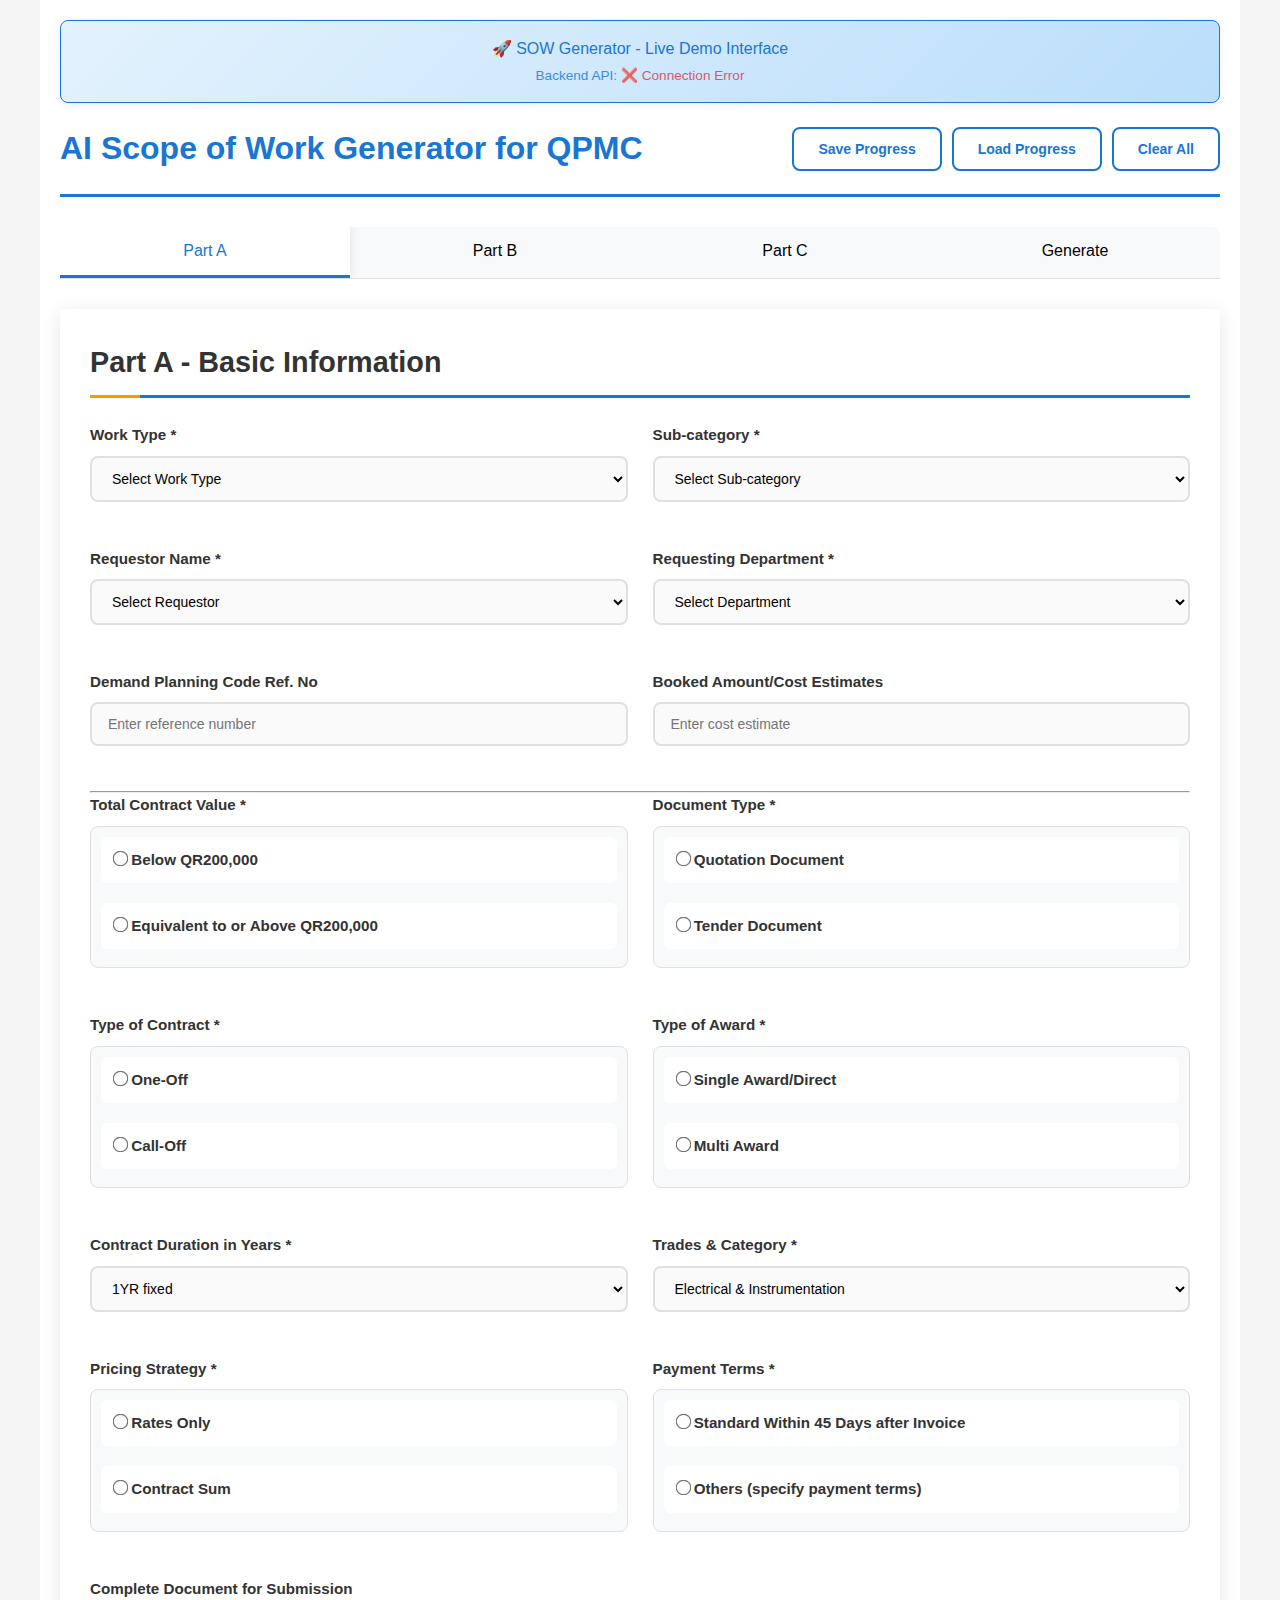
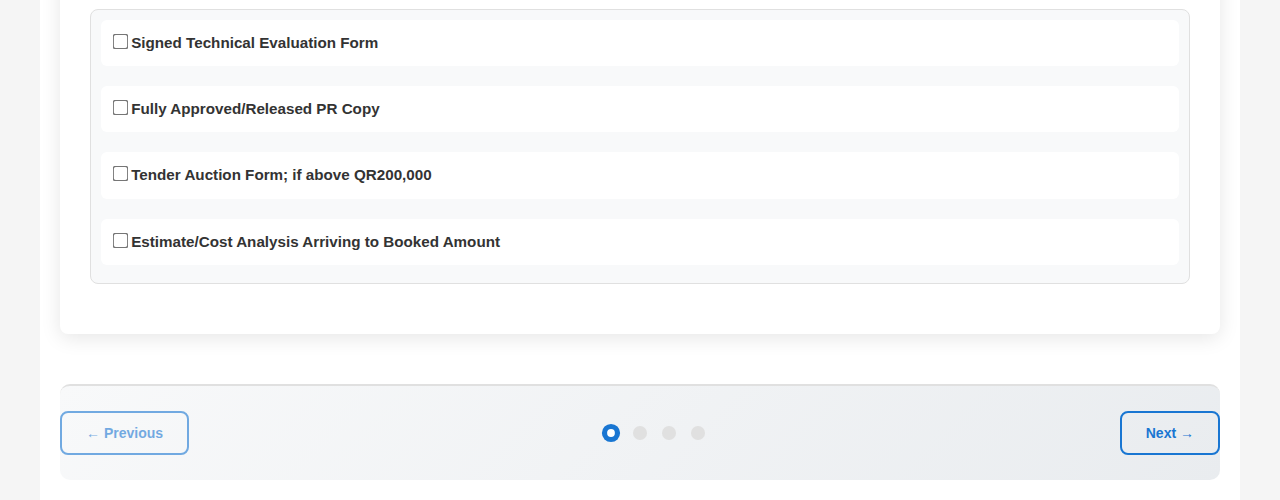
<file: index.html>
<!DOCTYPE html>
<html lang="en">
<head>
    <meta charset="UTF-8">
    <meta name="viewport" content="width=device-width, initial-scale=1.0">
    <title>SOW Generator - QPMC</title>
    <link rel="stylesheet" href="styles.css">
</head>
<body>
    <div class="container">
        <div class="demo-notice">
            🚀 SOW Generator - Live Demo Interface
            <br><small>Backend API: <span id="apiStatus">Connecting...</span></small>
        </div>

        <div class="header">
            <h1>AI Scope of Work Generator for QPMC</h1>
            <div class="progress-actions">
                <button class="btn" onclick="saveProgress()">Save Progress</button>
                <button class="btn" onclick="loadProgress()">Load Progress</button>
                <button class="btn" onclick="clearSession()">Clear All</button>
            </div>
        </div>

        <!-- Tab Navigation -->
        <div class="tab-navigation">
            <button class="tab-button active" onclick="showTab(0)">Part A</button>
            <button class="tab-button" onclick="showTab(1)">Part B</button>
            <button class="tab-button" onclick="showTab(2)">Part C</button>
            <button class="tab-button" onclick="showTab(3)">Generate</button>
        </div>

        <!-- Part A: Basic Information -->
        <div class="tab-content active" id="tab-0">
            <div class="form-section">
                <h2>Part A - Basic Information</h2>
                
                <div class="form-row">
                    <div class="form-group">
                        <label for="sowType">Work Type *</label>
                        <select id="sowType" class="form-control" onchange="updateSubCategory()">
                            <option value="">Select Work Type</option>
                            <option value="Supply">Supply</option>
                            <option value="Services">Services</option>
                            <option value="Works">Works</option>
                        </select>
                    </div>
                    
                    <div class="form-group">
                        <label for="sowSubCategory">Sub-category *</label>
                        <select id="sowSubCategory" class="form-control">
                            <option value="">Select Sub-category</option>
                        </select>
                    </div>
                </div>

                <div class="form-row">
                    <div class="form-group">
                        <label for="requestorName">Requestor Name *</label>
                        <select id="requestorName" class="form-control">
                            <option value="">Select Requestor</option>
                            <option value="Abdulla Elkawakjy">Abdulla Elkawakjy</option>
                            <option value="Srinivas Ravikumar">Srinivas Ravikumar</option>
                            <option value="Moorthy">Moorthy</option>
                            <option value="Abdulaziz Al-Mohsin">Abdulaziz Al-Mohsin</option>
                            <option value="Other Employee">Other Employee (Specify)</option>
                        </select>
                    </div>
                    
                    <div class="form-group">
                        <label for="requestingDept">Requesting Department *</label>
                        <select id="requestingDept" class="form-control">
                            <option value="">Select Department</option>
                            <option value="Operations">Operations</option>
                            <option value="IT">IT</option>
                            <option value="General Services">General Services</option>
                            <option value="Commercial">Commercial</option>
                        </select>
                    </div>
                </div>

                <div class="form-row">
                    <div class="form-group">
                        <label for="demandCode">Demand Planning Code Ref. No</label>
                        <input type="text" id="demandCode" class="form-control" placeholder="Enter reference number">
                    </div>
                    
                    <div class="form-group">
                        <label for="cost">Booked Amount/Cost Estimates</label>
                        <input type="text" id="cost" class="form-control" placeholder="Enter cost estimate">
                    </div>
                </div>

                <hr>

                <div class="form-row">
                    <div class="form-group">
                        <label>Total Contract Value *</label>
                        <div class="radio-group">
                            <label class="radio-label">
                                <input type="radio" name="contractValue" value="Below QR200,000">
                                Below QR200,000
                            </label>
                            <label class="radio-label">
                                <input type="radio" name="contractValue" value="Equivalent to or Above QR200,000">
                                Equivalent to or Above QR200,000
                            </label>
                        </div>
                    </div>
                    
                    <div class="form-group">
                        <label>Document Type *</label>
                        <div class="radio-group">
                            <label class="radio-label">
                                <input type="radio" name="docType" value="Quotation Document">
                                Quotation Document
                            </label>
                            <label class="radio-label">
                                <input type="radio" name="docType" value="Tender Document">
                                Tender Document
                            </label>
                        </div>
                    </div>
                </div>

                <div class="form-row">
                    <div class="form-group">
                        <label>Type of Contract *</label>
                        <div class="radio-group">
                            <label class="radio-label">
                                <input type="radio" name="contractType" value="One-Off">
                                One-Off
                            </label>
                            <label class="radio-label">
                                <input type="radio" name="contractType" value="Call-Off">
                                Call-Off
                            </label>
                        </div>
                    </div>
                    
                    <div class="form-group">
                        <label>Type of Award *</label>
                        <div class="radio-group">
                            <label class="radio-label">
                                <input type="radio" name="awardType" value="Single Award/Direct">
                                Single Award/Direct
                            </label>
                            <label class="radio-label">
                                <input type="radio" name="awardType" value="Multi Award">
                                Multi Award
                            </label>
                        </div>
                    </div>
                </div>

                <div class="form-row">
                    <div class="form-group">
                        <label for="contractDuration">Contract Duration in Years *</label>
                        <select id="contractDuration" class="form-control">
                            <option value="1YR fixed">1YR fixed</option>
                            <option value="2YR fixed">2YR fixed</option>
                            <option value="3YR fixed">3YR fixed</option>
                            <option value="Others">Others (specify duration)</option>
                        </select>
                    </div>
                    
                    <div class="form-group">
                        <label for="category">Trades & Category *</label>
                        <select id="category" class="form-control">
                            <option value="Electrical & Instrumentation">Electrical & Instrumentation</option>
                            <option value="Mechanical">Mechanical</option>
                            <option value="IT Services and Supply">IT Services and Supply</option>
                            <option value="Others">Others (specify category)</option>
                        </select>
                    </div>
                </div>

                <div class="form-row">
                    <div class="form-group">
                        <label>Pricing Strategy *</label>
                        <div class="radio-group">
                            <label class="radio-label">
                                <input type="radio" name="pricingStrategy" value="Rates Only">
                                Rates Only
                            </label>
                            <label class="radio-label">
                                <input type="radio" name="pricingStrategy" value="Contract Sum">
                                Contract Sum
                            </label>
                        </div>
                    </div>
                    
                    <div class="form-group">
                        <label>Payment Terms *</label>
                        <div class="radio-group">
                            <label class="radio-label">
                                <input type="radio" name="paymentTerms" value="Standard Within 45 Days after Invoice">
                                Standard Within 45 Days after Invoice
                            </label>
                            <label class="radio-label">
                                <input type="radio" name="paymentTerms" value="Others">
                                Others (specify payment terms)
                            </label>
                        </div>
                    </div>
                </div>

                <div class="form-group">
                    <label>Complete Document for Submission</label>
                    <div class="checkbox-group">
                        <label class="checkbox-label">
                            <input type="checkbox" value="Signed Technical Evaluation Form">
                            Signed Technical Evaluation Form
                        </label>
                        <label class="checkbox-label">
                            <input type="checkbox" value="Fully Approved/Released PR Copy">
                            Fully Approved/Released PR Copy
                        </label>
                        <label class="checkbox-label">
                            <input type="checkbox" value="Tender Auction Form">
                            Tender Auction Form; if above QR200,000
                        </label>
                        <label class="checkbox-label">
                            <input type="checkbox" value="Estimate/Cost Analysis">
                            Estimate/Cost Analysis Arriving to Booked Amount
                        </label>
                    </div>
                </div>
            </div>
        </div>

        <!-- Part B: Evaluation Criteria -->
        <div class="tab-content" id="tab-1">
            <div class="form-section">
                <h2>Part B - Evaluation Criteria</h2>
                
                <div class="form-row">
                    <div class="form-group">
                        <label for="department">1. Department *</label>
                        <select id="department" class="form-control" onchange="loadSowTypes()">
                            <option value="">Select Department</option>
                        </select>
                    </div>
                    
                    <div class="form-group">
                        <label for="sowTypeB">2. SOW Type *</label>
                        <select id="sowTypeB" class="form-control" onchange="loadIncludedSections()">
                            <option value="">Select SOW Type</option>
                        </select>
                    </div>
                </div>

                <div class="form-row">
                    <div class="form-group">
                        <label for="includedSections">3. Included Sections *</label>
                        <select id="includedSections" class="form-control" onchange="loadCriticalCriteria()">
                            <option value="">Select Included Sections</option>
                        </select>
                    </div>
                </div>

                <div class="form-row">
                    <div class="form-group">
                        <label for="criticalCriteria">4. Select Critical Criteria *</label>
                        <select id="criticalCriteria" class="form-control" onchange="loadCriticalWeights()">
                            <option value="">Select Critical Criteria</option>
                        </select>
                    </div>
                    
                    <div class="form-group">
                        <label for="criticalWeight">5. Select Critical Weight *</label>
                        <select id="criticalWeight" class="form-control" onchange="loadEvaluationCriteria()">
                            <option value="">Select Weight</option>
                        </select>
                    </div>
                </div>

                <!-- Evaluation Criteria Display -->
                <div id="criteriaDisplay" class="criteria-section" style="display: none;">
                    <h3>📋 Evaluation Criteria</h3>
                    <p><em>Edit category text as needed. The weights are automatically calculated.</em></p>
                    <div id="criteriaContent"></div>
                </div>

                <!-- Mandatory Requirements -->
                <div class="criteria-section">
                    <h3>📋 Mandatory Requirements</h3>
                    <p><em>Select and edit mandatory requirements for the chosen SOW type</em></p>
                    <div id="mandatoryRequirements">
                        <p>Select SOW type in Part B to load mandatory requirements.</p>
                    </div>
                </div>
            </div>
        </div>

        <!-- Part C: AI Generation -->
        <div class="tab-content" id="tab-2">
            <div class="form-section">
                <h2>Part C - AI Content Generation</h2>
                
                <div class="form-group">
                    <label for="sowTitle">Initial Title *</label>
                    <input type="text" id="sowTitle" class="form-control" placeholder="Enter SOW title">
                </div>

                <div class="form-group">
                    <label for="briefDescription">Brief Description *</label>
                    <textarea id="briefDescription" class="form-control" rows="3" placeholder="Describe the scope of work..."></textarea>
                </div>

                <div class="form-group">
                    <label for="userInstructions">Additional Instructions for AI Generator</label>
                    <textarea id="userInstructions" class="form-control" rows="2" placeholder="Any specific instructions for the AI..."></textarea>
                </div>

                <button class="btn btn-primary" onclick="generateAIDraft()" style="width: 100%; margin: 20px 0;">
                    <span id="generateSpinner" class="loading-spinner" style="display: none;"></span>
                    <span id="generateText">Generate Draft</span>
                </button>

                <!-- AI Generated Content -->
                <div id="aiContent" class="ai-section" style="display: none;">
                    <h3>AI Generated Draft</h3>
                    
                    <div class="section-navigation">
                        <div>
                            <strong id="sectionTitle">Loading...</strong>
                            <div style="font-size: 0.9rem; color: #666; margin-top: 5px;" id="sectionStatus">Section 1 of 1</div>
                        </div>
                        
                        <div style="display: flex; gap: 10px;">
                            <button class="btn" onclick="navigateSection(-1)" id="prevSection">Previous</button>
                            <button class="btn" onclick="navigateSection(1)" id="nextSection">Next</button>
                        </div>
                    </div>

                    <div>
                        <textarea id="sectionEditor" class="section-editor" placeholder="AI-generated content will appear here..."></textarea>
                    </div>

                    <div id="aiQuestions" class="ai-feedback" style="display: none;">
                        <strong>AI Feedback</strong>
                        <div id="questionsContent"></div>
                    </div>
                </div>

                <!-- File Uploads -->
                <div class="criteria-section">
                    <h3>Attach Files</h3>
                    
                    <div class="form-group">
                        <label>Upload BoQ as CSV file</label>
                        <input type="file" id="boqFile" class="form-control" accept=".csv" onchange="uploadBoq()">
                        <small id="boqStatus"></small>
                    </div>

                    <div class="form-group">
                        <label>Upload Annex Images</label>
                        <input type="file" id="imageFiles" class="form-control" accept="image/*" multiple onchange="uploadImages()">
                        <small id="imageStatus"></small>
                    </div>
                </div>
            </div>
        </div>

        <!-- Part D: Generate Final Document -->
        <div class="tab-content" id="tab-3">
            <div class="form-section">
                <h2>Generate Final Document</h2>
                
                <div class="criteria-section">
                    <h3>Summary</h3>
                    <div id="summaryContent" class="summary-grid">
                        <div class="summary-item">
                            <strong>Status:</strong> Please complete previous sections
                        </div>
                    </div>
                </div>

                <div class="criteria-section">
                    <h3>Validation</h3>
                    <div id="validationContent">
                        <div class="validation-item">
                            <span class="status-icon">⏳</span>
                            Part A - Basic Information (Incomplete)
                        </div>
                        <div class="validation-item">
                            <span class="status-icon">⏳</span>
                            Part B - Evaluation Criteria (Optional)
                        </div>
                        <div class="validation-item">
                            <span class="status-icon">⏳</span>
                            Part C - AI Content (Not Generated)
                        </div>
                    </div>
                </div>

                <div style="text-align: center; padding: 30px; background: white; border-radius: 8px; border: 2px solid #1976d2; margin-top: 20px;">
                    <button class="btn btn-primary" onclick="generateDocument()" style="padding: 16px 32px; font-size: 16px; font-weight: 600;" id="generateDocBtn" disabled>
                        <span id="docSpinner" class="loading-spinner" style="display: none;"></span>
                        <span id="docText">Generate Final SOW Document</span>
                    </button>
                    
                    <p style="margin-top: 15px; color: #666; font-style: italic;">
                        Complete all required sections to generate the final document.
                    </p>
                </div>
            </div>
        </div>

        <!-- Footer Navigation -->
        <div class="footer-navigation">
            <button class="btn" onclick="navigateTab(-1)" id="prevBtn">← Previous</button>
            
            <div class="tab-indicators">
                <span class="indicator active"></span>
                <span class="indicator"></span>
                <span class="indicator"></span>
                <span class="indicator"></span>
            </div>
            
            <button class="btn" onclick="navigateTab(1)" id="nextBtn">Next →</button>
        </div>
    </div>

    <script src="script.js"></script>
</body>
</html>
</file>
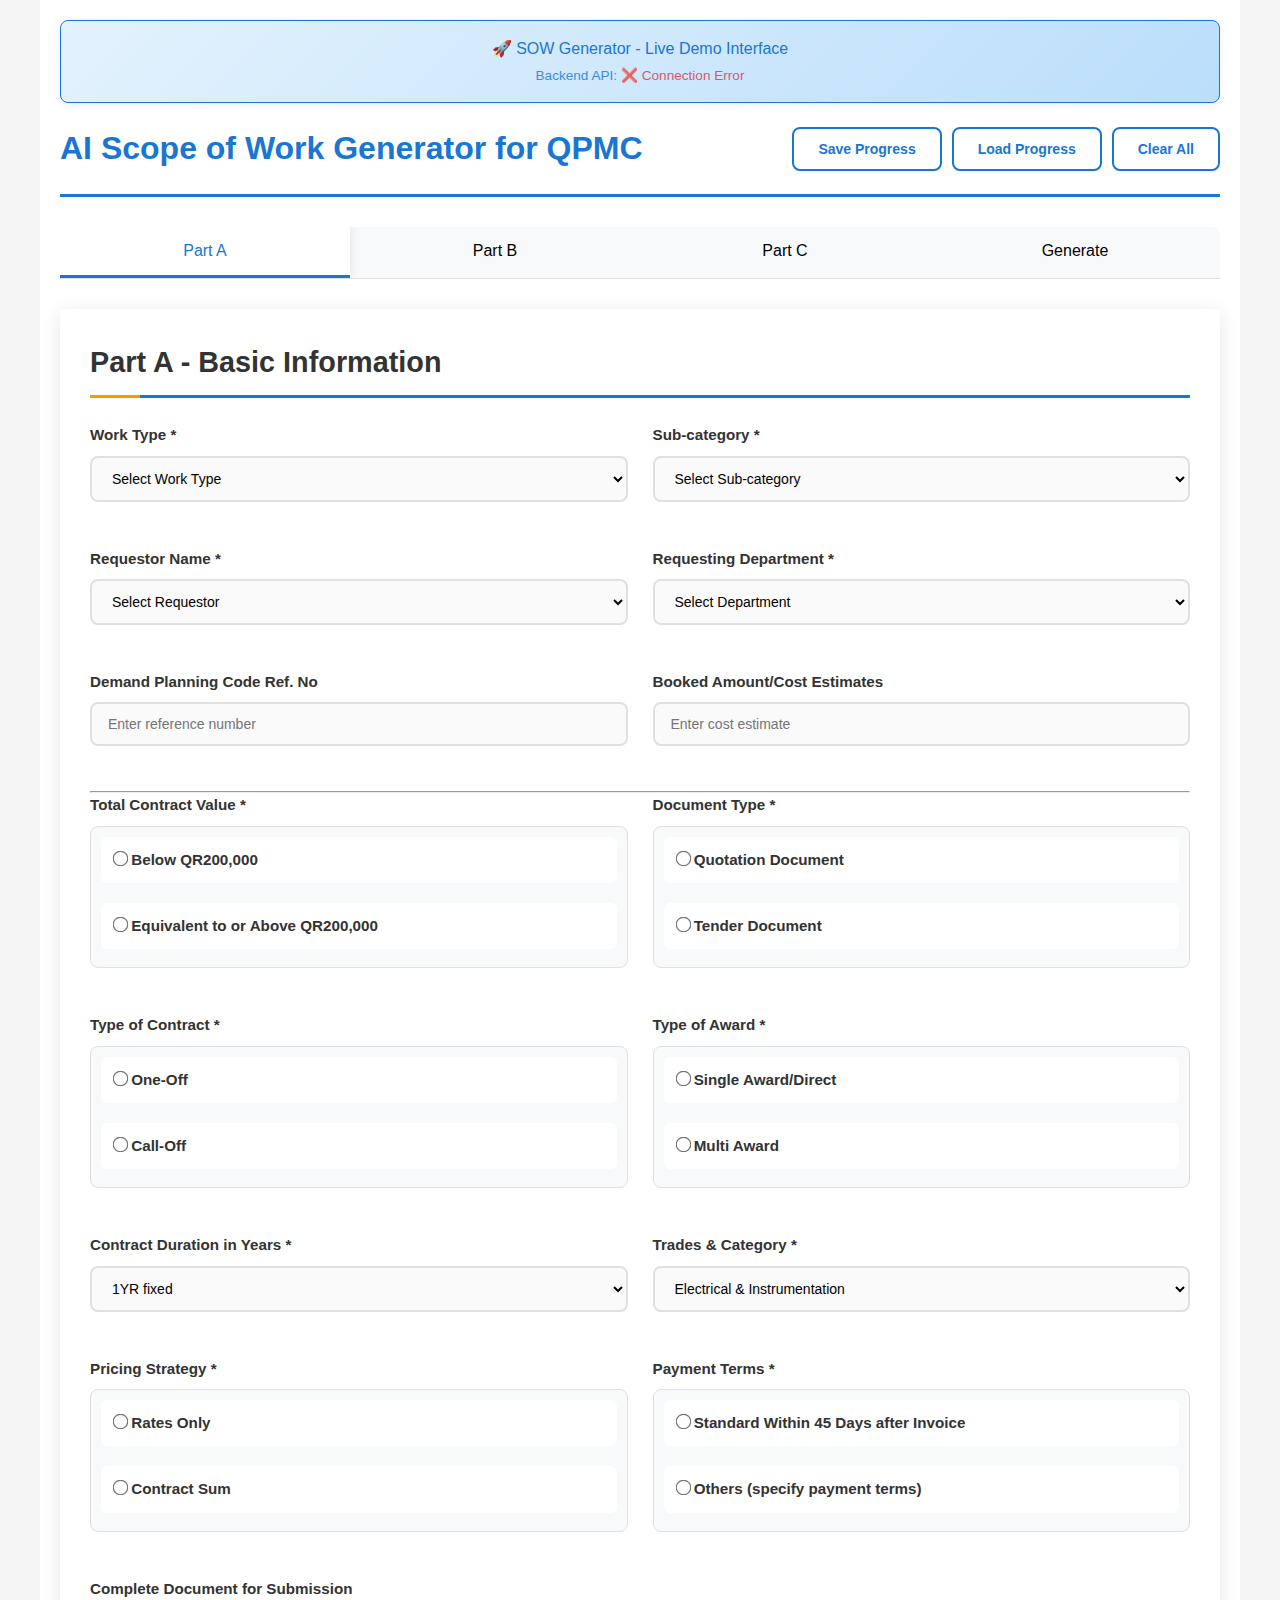
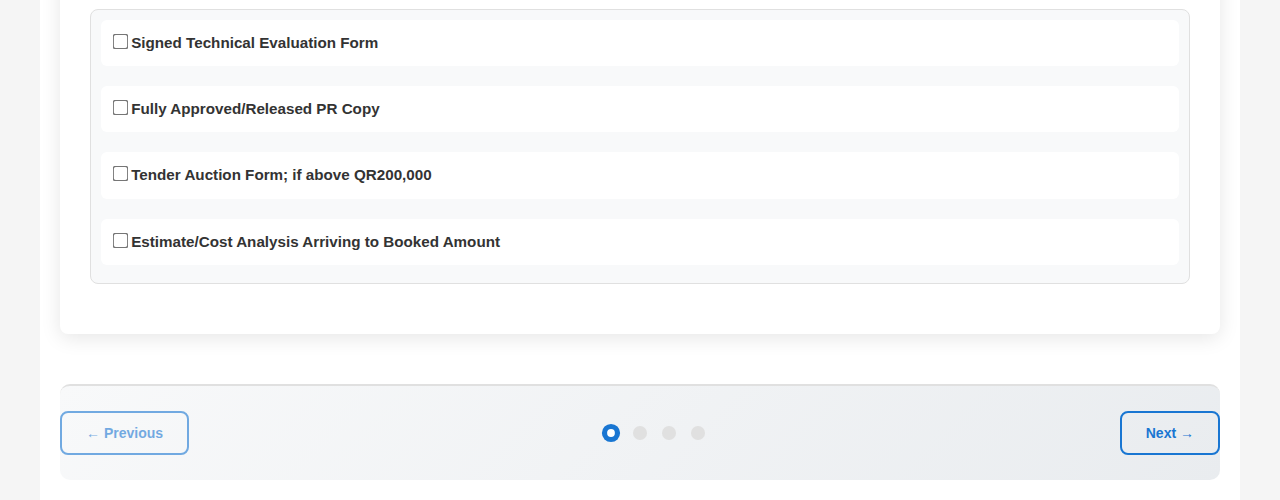
<file: netlify_index.html>
<!DOCTYPE html>
<html lang="en">
<head>
    <meta charset="UTF-8">
    <meta name="viewport" content="width=device-width, initial-scale=1.0">
    <title>SOW Generator - QPMC</title>
    <link rel="stylesheet" href="styles.css">
</head>
<body>
    <div class="container">
        <div class="demo-notice">
            🚀 SOW Generator - Live Demo Interface
            <br><small>Backend API: <span id="apiStatus">Connecting...</span></small>
        </div>

        <div class="header">
            <h1>AI Scope of Work Generator for QPMC</h1>
            <div class="progress-actions">
                <button class="btn" onclick="saveProgress()">Save Progress</button>
                <button class="btn" onclick="loadProgress()">Load Progress</button>
                <button class="btn" onclick="clearSession()">Clear All</button>
            </div>
        </div>

        <!-- Tab Navigation -->
        <div class="tab-navigation">
            <button class="tab-button active" onclick="showTab(0)">Part A</button>
            <button class="tab-button" onclick="showTab(1)">Part B</button>
            <button class="tab-button" onclick="showTab(2)">Part C</button>
            <button class="tab-button" onclick="showTab(3)">Generate</button>
        </div>

        <!-- Part A: Basic Information -->
        <div class="tab-content active" id="tab-0">
            <div class="form-section">
                <h2>Part A - Basic Information</h2>
                
                <div class="form-row">
                    <div class="form-group">
                        <label for="sowType">Work Type *</label>
                        <select id="sowType" class="form-control" onchange="updateSubCategory()">
                            <option value="">Select Work Type</option>
                            <option value="Supply">Supply</option>
                            <option value="Services">Services</option>
                            <option value="Works">Works</option>
                        </select>
                    </div>
                    
                    <div class="form-group">
                        <label for="sowSubCategory">Sub-category *</label>
                        <select id="sowSubCategory" class="form-control">
                            <option value="">Select Sub-category</option>
                        </select>
                    </div>
                </div>

                <div class="form-row">
                    <div class="form-group">
                        <label for="requestorName">Requestor Name *</label>
                        <select id="requestorName" class="form-control">
                            <option value="">Select Requestor</option>
                            <option value="Abdulla Elkawakjy">Abdulla Elkawakjy</option>
                            <option value="Srinivas Ravikumar">Srinivas Ravikumar</option>
                            <option value="Moorthy">Moorthy</option>
                            <option value="Abdulaziz Al-Mohsin">Abdulaziz Al-Mohsin</option>
                            <option value="Other Employee">Other Employee (Specify)</option>
                        </select>
                    </div>
                    
                    <div class="form-group">
                        <label for="requestingDept">Requesting Department *</label>
                        <select id="requestingDept" class="form-control">
                            <option value="">Select Department</option>
                            <option value="Operations">Operations</option>
                            <option value="IT">IT</option>
                            <option value="General Services">General Services</option>
                            <option value="Commercial">Commercial</option>
                        </select>
                    </div>
                </div>

                <div class="form-row">
                    <div class="form-group">
                        <label for="demandCode">Demand Planning Code Ref. No</label>
                        <input type="text" id="demandCode" class="form-control" placeholder="Enter reference number">
                    </div>
                    
                    <div class="form-group">
                        <label for="cost">Booked Amount/Cost Estimates</label>
                        <input type="text" id="cost" class="form-control" placeholder="Enter cost estimate">
                    </div>
                </div>

                <hr>

                <div class="form-row">
                    <div class="form-group">
                        <label>Total Contract Value *</label>
                        <div class="radio-group">
                            <label class="radio-label">
                                <input type="radio" name="contractValue" value="Below QR200,000">
                                Below QR200,000
                            </label>
                            <label class="radio-label">
                                <input type="radio" name="contractValue" value="Equivalent to or Above QR200,000">
                                Equivalent to or Above QR200,000
                            </label>
                        </div>
                    </div>
                    
                    <div class="form-group">
                        <label>Document Type *</label>
                        <div class="radio-group">
                            <label class="radio-label">
                                <input type="radio" name="docType" value="Quotation Document">
                                Quotation Document
                            </label>
                            <label class="radio-label">
                                <input type="radio" name="docType" value="Tender Document">
                                Tender Document
                            </label>
                        </div>
                    </div>
                </div>

                <div class="form-row">
                    <div class="form-group">
                        <label>Type of Contract *</label>
                        <div class="radio-group">
                            <label class="radio-label">
                                <input type="radio" name="contractType" value="One-Off">
                                One-Off
                            </label>
                            <label class="radio-label">
                                <input type="radio" name="contractType" value="Call-Off">
                                Call-Off
                            </label>
                        </div>
                    </div>
                    
                    <div class="form-group">
                        <label>Type of Award *</label>
                        <div class="radio-group">
                            <label class="radio-label">
                                <input type="radio" name="awardType" value="Single Award/Direct">
                                Single Award/Direct
                            </label>
                            <label class="radio-label">
                                <input type="radio" name="awardType" value="Multi Award">
                                Multi Award
                            </label>
                        </div>
                    </div>
                </div>

                <div class="form-row">
                    <div class="form-group">
                        <label for="contractDuration">Contract Duration in Years *</label>
                        <select id="contractDuration" class="form-control">
                            <option value="1YR fixed">1YR fixed</option>
                            <option value="2YR fixed">2YR fixed</option>
                            <option value="3YR fixed">3YR fixed</option>
                            <option value="Others">Others (specify duration)</option>
                        </select>
                    </div>
                    
                    <div class="form-group">
                        <label for="category">Trades & Category *</label>
                        <select id="category" class="form-control">
                            <option value="Electrical & Instrumentation">Electrical & Instrumentation</option>
                            <option value="Mechanical">Mechanical</option>
                            <option value="IT Services and Supply">IT Services and Supply</option>
                            <option value="Others">Others (specify category)</option>
                        </select>
                    </div>
                </div>

                <div class="form-row">
                    <div class="form-group">
                        <label>Pricing Strategy *</label>
                        <div class="radio-group">
                            <label class="radio-label">
                                <input type="radio" name="pricingStrategy" value="Rates Only">
                                Rates Only
                            </label>
                            <label class="radio-label">
                                <input type="radio" name="pricingStrategy" value="Contract Sum">
                                Contract Sum
                            </label>
                        </div>
                    </div>
                    
                    <div class="form-group">
                        <label>Payment Terms *</label>
                        <div class="radio-group">
                            <label class="radio-label">
                                <input type="radio" name="paymentTerms" value="Standard Within 45 Days after Invoice">
                                Standard Within 45 Days after Invoice
                            </label>
                            <label class="radio-label">
                                <input type="radio" name="paymentTerms" value="Others">
                                Others (specify payment terms)
                            </label>
                        </div>
                    </div>
                </div>

                <div class="form-group">
                    <label>Complete Document for Submission</label>
                    <div class="checkbox-group">
                        <label class="checkbox-label">
                            <input type="checkbox" value="Signed Technical Evaluation Form">
                            Signed Technical Evaluation Form
                        </label>
                        <label class="checkbox-label">
                            <input type="checkbox" value="Fully Approved/Released PR Copy">
                            Fully Approved/Released PR Copy
                        </label>
                        <label class="checkbox-label">
                            <input type="checkbox" value="Tender Auction Form">
                            Tender Auction Form; if above QR200,000
                        </label>
                        <label class="checkbox-label">
                            <input type="checkbox" value="Estimate/Cost Analysis">
                            Estimate/Cost Analysis Arriving to Booked Amount
                        </label>
                    </div>
                </div>
            </div>
        </div>

        <!-- Part B: Evaluation Criteria -->
        <div class="tab-content" id="tab-1">
            <div class="form-section">
                <h2>Part B - Evaluation Criteria</h2>
                
                <div class="form-row">
                    <div class="form-group">
                        <label for="department">1. Department *</label>
                        <select id="department" class="form-control" onchange="loadSowTypes()">
                            <option value="">Select Department</option>
                        </select>
                    </div>
                    
                    <div class="form-group">
                        <label for="sowTypeB">2. SOW Type *</label>
                        <select id="sowTypeB" class="form-control" onchange="loadIncludedSections()">
                            <option value="">Select SOW Type</option>
                        </select>
                    </div>
                </div>

                <div class="form-row">
                    <div class="form-group">
                        <label for="includedSections">3. Included Sections *</label>
                        <select id="includedSections" class="form-control" onchange="loadCriticalCriteria()">
                            <option value="">Select Included Sections</option>
                        </select>
                    </div>
                </div>

                <div class="form-row">
                    <div class="form-group">
                        <label for="criticalCriteria">4. Select Critical Criteria *</label>
                        <select id="criticalCriteria" class="form-control" onchange="loadCriticalWeights()">
                            <option value="">Select Critical Criteria</option>
                        </select>
                    </div>
                    
                    <div class="form-group">
                        <label for="criticalWeight">5. Select Critical Weight *</label>
                        <select id="criticalWeight" class="form-control" onchange="loadEvaluationCriteria()">
                            <option value="">Select Weight</option>
                        </select>
                    </div>
                </div>

                <!-- Evaluation Criteria Display -->
                <div id="criteriaDisplay" class="criteria-section" style="display: none;">
                    <h3>📋 Evaluation Criteria</h3>
                    <p><em>Edit category text as needed. The weights are automatically calculated.</em></p>
                    <div id="criteriaContent"></div>
                </div>

                <!-- Mandatory Requirements -->
                <div class="criteria-section">
                    <h3>📋 Mandatory Requirements</h3>
                    <p><em>Select and edit mandatory requirements for the chosen SOW type</em></p>
                    <div id="mandatoryRequirements">
                        <p>Select SOW type in Part B to load mandatory requirements.</p>
                    </div>
                </div>
            </div>
        </div>

        <!-- Part C: AI Generation -->
        <div class="tab-content" id="tab-2">
            <div class="form-section">
                <h2>Part C - AI Content Generation</h2>
                
                <div class="form-group">
                    <label for="sowTitle">Initial Title *</label>
                    <input type="text" id="sowTitle" class="form-control" placeholder="Enter SOW title">
                </div>

                <div class="form-group">
                    <label for="briefDescription">Brief Description *</label>
                    <textarea id="briefDescription" class="form-control" rows="3" placeholder="Describe the scope of work..."></textarea>
                </div>

                <div class="form-group">
                    <label for="userInstructions">Additional Instructions for AI Generator</label>
                    <textarea id="userInstructions" class="form-control" rows="2" placeholder="Any specific instructions for the AI..."></textarea>
                </div>

                <button class="btn btn-primary" onclick="generateAIDraft()" style="width: 100%; margin: 20px 0;">
                    <span id="generateSpinner" class="loading-spinner" style="display: none;"></span>
                    <span id="generateText">Generate Draft</span>
                </button>

                <!-- AI Generated Content -->
                <div id="aiContent" class="ai-section" style="display: none;">
                    <h3>AI Generated Draft</h3>
                    
                    <div class="section-navigation">
                        <div>
                            <strong id="sectionTitle">Loading...</strong>
                            <div style="font-size: 0.9rem; color: #666; margin-top: 5px;" id="sectionStatus">Section 1 of 1</div>
                        </div>
                        
                        <div style="display: flex; gap: 10px;">
                            <button class="btn" onclick="navigateSection(-1)" id="prevSection">Previous</button>
                            <button class="btn" onclick="navigateSection(1)" id="nextSection">Next</button>
                        </div>
                    </div>

                    <div>
                        <textarea id="sectionEditor" class="section-editor" placeholder="AI-generated content will appear here..."></textarea>
                    </div>

                    <div id="aiQuestions" class="ai-feedback" style="display: none;">
                        <strong>AI Feedback</strong>
                        <div id="questionsContent"></div>
                    </div>
                </div>

                <!-- File Uploads -->
                <div class="criteria-section">
                    <h3>Attach Files</h3>
                    
                    <div class="form-group">
                        <label>Upload BoQ as CSV file</label>
                        <input type="file" id="boqFile" class="form-control" accept=".csv" onchange="uploadBoq()">
                        <small id="boqStatus"></small>
                    </div>

                    <div class="form-group">
                        <label>Upload Annex Images</label>
                        <input type="file" id="imageFiles" class="form-control" accept="image/*" multiple onchange="uploadImages()">
                        <small id="imageStatus"></small>
                    </div>
                </div>
            </div>
        </div>

        <!-- Part D: Generate Final Document -->
        <div class="tab-content" id="tab-3">
            <div class="form-section">
                <h2>Generate Final Document</h2>
                
                <div class="criteria-section">
                    <h3>Summary</h3>
                    <div id="summaryContent" class="summary-grid">
                        <div class="summary-item">
                            <strong>Status:</strong> Please complete previous sections
                        </div>
                    </div>
                </div>

                <div class="criteria-section">
                    <h3>Validation</h3>
                    <div id="validationContent">
                        <div class="validation-item">
                            <span class="status-icon">⏳</span>
                            Part A - Basic Information (Incomplete)
                        </div>
                        <div class="validation-item">
                            <span class="status-icon">⏳</span>
                            Part B - Evaluation Criteria (Optional)
                        </div>
                        <div class="validation-item">
                            <span class="status-icon">⏳</span>
                            Part C - AI Content (Not Generated)
                        </div>
                    </div>
                </div>

                <div style="text-align: center; padding: 30px; background: white; border-radius: 8px; border: 2px solid #1976d2; margin-top: 20px;">
                    <button class="btn btn-primary" onclick="generateDocument()" style="padding: 16px 32px; font-size: 16px; font-weight: 600;" id="generateDocBtn" disabled>
                        <span id="docSpinner" class="loading-spinner" style="display: none;"></span>
                        <span id="docText">Generate Final SOW Document</span>
                    </button>
                    
                    <p style="margin-top: 15px; color: #666; font-style: italic;">
                        Complete all required sections to generate the final document.
                    </p>
                </div>
            </div>
        </div>

        <!-- Footer Navigation -->
        <div class="footer-navigation">
            <button class="btn" onclick="navigateTab(-1)" id="prevBtn">← Previous</button>
            
            <div class="tab-indicators">
                <span class="indicator active"></span>
                <span class="indicator"></span>
                <span class="indicator"></span>
                <span class="indicator"></span>
            </div>
            
            <button class="btn" onclick="navigateTab(1)" id="nextBtn">Next →</button>
        </div>
    </div>

    <script src="script.js"></script>
</body>
</html>
</file>
<file: styles.css>
/* styles.css */
* {
    margin: 0;
    padding: 0;
    box-sizing: border-box;
}

body {
    font-family: 'Segoe UI', Tahoma, Geneva, Verdana, sans-serif;
    line-height: 1.6;
    color: #333;
    background-color: #f5f5f5;
}

.container {
    max-width: 1200px;
    margin: 0 auto;
    padding: 20px;
    background: white;
    min-height: 100vh;
}

/* Header */
.header {
    display: flex;
    justify-content: space-between;
    align-items: center;
    margin-bottom: 30px;
    padding-bottom: 20px;
    border-bottom: 3px solid #1976d2;
}

.header h1 {
    color: #1976d2;
    font-size: 2rem;
    font-weight: 600;
}

.progress-actions {
    display: flex;
    gap: 10px;
}

/* Demo Notice */
.demo-notice {
    background: linear-gradient(135deg, #e3f2fd 0%, #bbdefb 100%);
    border: 1px solid #1976d2;
    border-radius: 8px;
    padding: 15px;
    margin-bottom: 20px;
    text-align: center;
    color: #1976d2;
    font-weight: 500;
    box-shadow: 0 2px 8px rgba(25, 118, 210, 0.1);
}

.demo-notice small {
    font-size: 0.85em;
    opacity: 0.8;
}

/* Tab Navigation */
.tab-navigation {
    display: flex;
    margin-bottom: 30px;
    border-bottom: 1px solid #e0e0e0;
    background: #f8f9fa;
    border-radius: 8px 8px 0 0;
    overflow: hidden;
}

.tab-button {
    flex: 1;
    padding: 15px 20px;
    border: none;
    background: transparent;
    cursor: pointer;
    font-size: 1rem;
    font-weight: 500;
    border-bottom: 3px solid transparent;
    transition: all 0.3s ease;
    position: relative;
}

.tab-button:hover {
    background: #e3f2fd;
    transform: translateY(-2px);
}

.tab-button.active {
    border-bottom-color: #1976d2;
    color: #1976d2;
    background: white;
    box-shadow: 0 -2px 10px rgba(0,0,0,0.1);
}

.tab-button:disabled {
    opacity: 0.6;
    cursor: not-allowed;
}

/* Tab Content */
.tab-content {
    display: none;
    min-height: 600px;
    padding: 30px;
    background: white;
    border-radius: 0 0 8px 8px;
    box-shadow: 0 4px 20px rgba(0,0,0,0.1);
}

.tab-content.active {
    display: block;
    animation: fadeIn 0.3s ease-in;
}

@keyframes fadeIn {
    from { opacity: 0; transform: translateY(10px); }
    to { opacity: 1; transform: translateY(0); }
}

/* Form Styles */
.form-section h2 {
    color: #333;
    margin-bottom: 25px;
    font-size: 1.8rem;
    border-bottom: 3px solid #1976d2;
    padding-bottom: 10px;
    position: relative;
}

.form-section h2::after {
    content: '';
    position: absolute;
    bottom: -3px;
    left: 0;
    width: 50px;
    height: 3px;
    background: #ff9800;
}

.form-section h3 {
    color: #444;
    margin: 25px 0 15px 0;
    font-size: 1.3rem;
}

.form-row {
    display: grid;
    grid-template-columns: 1fr 1fr;
    gap: 25px;
    margin-bottom: 25px;
}

.form-group {
    margin-bottom: 20px;
}

.form-group label {
    display: block;
    margin-bottom: 8px;
    font-weight: 600;
    color: #333;
    font-size: 0.95rem;
}

.form-control {
    width: 100%;
    padding: 12px 16px;
    border: 2px solid #e0e0e0;
    border-radius: 8px;
    font-size: 14px;
    transition: all 0.3s ease;
    background: #fafafa;
}

.form-control:focus {
    outline: none;
    border-color: #1976d2;
    box-shadow: 0 0 0 4px rgba(25, 118, 210, 0.1);
    background: white;
    transform: translateY(-1px);
}

.form-control:invalid {
    border-color: #d32f2f;
    box-shadow: 0 0 0 4px rgba(211, 47, 47, 0.1);
}

textarea.form-control {
    resize: vertical;
    min-height: 100px;
    font-family: inherit;
    line-height: 1.5;
}

/* Radio and Checkbox Groups */
.radio-group, .checkbox-group {
    display: flex;
    flex-direction: column;
    gap: 12px;
    padding: 10px;
    background: #f8f9fa;
    border-radius: 8px;
    border: 1px solid #e0e0e0;
}

.radio-label, .checkbox-label {
    display: flex;
    align-items: center;
    gap: 10px;
    cursor: pointer;
    padding: 10px 12px;
    border-radius: 6px;
    transition: all 0.2s ease;
    background: white;
    border: 1px solid transparent;
}

.radio-label:hover, .checkbox-label:hover {
    background: #e3f2fd;
    border-color: #1976d2;
    transform: translateX(5px);
}

.radio-label input, .checkbox-label input {
    margin: 0;
    transform: scale(1.2);
}

/* Button Styles */
.btn {
    padding: 12px 24px;
    border: none;
    border-radius: 8px;
    font-size: 14px;
    font-weight: 600;
    cursor: pointer;
    transition: all 0.3s ease;
    text-decoration: none;
    display: inline-flex;
    align-items: center;
    gap: 8px;
    position: relative;
    overflow: hidden;
}

.btn::before {
    content: '';
    position: absolute;
    top: 0;
    left: -100%;
    width: 100%;
    height: 100%;
    background: linear-gradient(90deg, transparent, rgba(255,255,255,0.2), transparent);
    transition: left 0.5s;
}

.btn:hover::before {
    left: 100%;
}

.btn:disabled {
    opacity: 0.6;
    cursor: not-allowed;
    transform: none;
}

.btn-primary {
    background: linear-gradient(135deg, #1976d2 0%, #1565c0 100%);
    color: white;
    box-shadow: 0 4px 15px rgba(25, 118, 210, 0.3);
}

.btn-primary:hover:not(:disabled) {
    background: linear-gradient(135deg, #1565c0 0%, #0d47a1 100%);
    transform: translateY(-2px);
    box-shadow: 0 6px 20px rgba(25, 118, 210, 0.4);
}

.btn:not(.btn-primary) {
    background: transparent;
    color: #1976d2;
    border: 2px solid #1976d2;
}

.btn:not(.btn-primary):hover:not(:disabled) {
    background: #1976d2;
    color: white;
    transform: translateY(-2px);
}

/* Loading Spinner */
.loading-spinner {
    width: 16px;
    height: 16px;
    border: 2px solid transparent;
    border-top: 2px solid currentColor;
    border-radius: 50%;
    animation: spin 1s linear infinite;
}

@keyframes spin {
    0% { transform: rotate(0deg); }
    100% { transform: rotate(360deg); }
}

/* Criteria Sections */
.criteria-section {
    margin-top: 30px;
    padding: 25px;
    border: 1px solid #e0e0e0;
    border-radius: 12px;
    background: linear-gradient(135deg, #fafafa 0%, #f5f5f5 100%);
    box-shadow: 0 2px 10px rgba(0,0,0,0.05);
}

.criteria-section h3 {
    color: #1976d2;
    margin-bottom: 20px;
    font-size: 1.2rem;
    display: flex;
    align-items: center;
    gap: 8px;
}

.criterion-item {
    margin-bottom: 25px;
    padding: 20px;
    background: white;
    border-radius: 10px;
    border-left: 5px solid #1976d2;
    box-shadow: 0 2px 8px rgba(0,0,0,0.08);
    transition: transform 0.2s ease;
}

.criterion-item:hover {
    transform: translateY(-2px);
    box-shadow: 0 4px 15px rgba(0,0,0,0.12);
}

.criterion-item h4 {
    color: #333;
    margin-bottom: 15px;
    font-size: 1.1rem;
}

.criterion-item h5 {
    color: #555;
    margin: 15px 0 10px 0;
    font-size: 1rem;
    padding: 8px 12px;
    background: #e3f2fd;
    border-radius: 6px;
    border-left: 3px solid #1976d2;
}

.category-row {
    display: flex;
    align-items: center;
    gap: 12px;
    margin-bottom: 10px;
    padding: 5px;
}

.category-input {
    flex: 1;
}

.weight-display {
    min-width: 70px;
    padding: 10px 15px;
    background: linear-gradient(135deg, #e3f2fd 0%, #bbdefb 100%);
    border-radius: 6px;
    text-align: center;
    font-weight: 600;
    color: #1976d2;
    border: 1px solid #1976d2;
}

/* AI Content Sections */
.ai-section {
    margin-top: 30px;
    padding: 25px;
    border: 1px solid #e0e0e0;
    border-radius: 12px;
    background: linear-gradient(135deg, #fafafa 0%, #f5f5f5 100%);
    box-shadow: 0 2px 10px rgba(0,0,0,0.05);
}

.section-navigation {
    display: flex;
    justify-content: space-between;
    align-items: center;
    margin-bottom: 25px;
    padding: 20px;
    background: white;
    border-radius: 10px;
    box-shadow: 0 2px 8px rgba(0,0,0,0.08);
}

.section-navigation strong {
    font-size: 1.1rem;
    color: #333;
}

.section-editor {
    width: 100%;
    min-height: 250px;
    padding: 20px;
    border: 2px solid #e0e0e0;
    border-radius: 10px;
    font-family: 'Courier New', monospace;
    background: white;
    line-height: 1.6;
    font-size: 14px;
    resize: vertical;
}

.section-editor:focus {
    border-color: #1976d2;
    box-shadow: 0 0 0 4px rgba(25, 118, 210, 0.1);
    outline: none;
}

.ai-feedback {
    margin-top: 25px;
    padding: 20px;
    background: linear-gradient(135deg, #fff3cd 0%, #ffeaa7 100%);
    border: 1px solid #ffc107;
    border-radius: 10px;
    border-left: 5px solid #ff9800;
}

.ai-feedback strong {
    font-weight: 600;
    color: #856404;
    margin-bottom: 15px;
    display: block;
}

.ai-feedback ol {
    margin: 15px 0;
    padding-left: 25px;
    color: #856404;
}

.ai-feedback li {
    margin-bottom: 8px;
    line-height: 1.5;
}

/* Summary and Validation */
.summary-grid {
    display: grid;
    grid-template-columns: repeat(auto-fit, minmax(280px, 1fr));
    gap: 20px;
    margin-top: 20px;
}

.summary-item {
    padding: 18px;
    background: white;
    border-radius: 10px;
    border-left: 5px solid #1976d2;
    box-shadow: 0 2px 8px rgba(0,0,0,0.08);
    transition: transform 0.2s ease;
}

.summary-item:hover {
    transform: translateY(-2px);
    box-shadow: 0 4px 15px rgba(0,0,0,0.12);
}

.summary-item strong {
    display: block;
    margin-bottom: 8px;
    color: #333;
    font-weight: 600;
}

.validation-item {
    display: flex;
    align-items: center;
    gap: 12px;
    padding: 15px;
    margin-bottom: 12px;
    background: white;
    border-radius: 8px;
    border-left: 5px solid #28a745;
    box-shadow: 0 2px 8px rgba(0,0,0,0.05);
    transition: all 0.2s ease;
}

.validation-item:hover {
    transform: translateX(5px);
    box-shadow: 0 4px 15px rgba(0,0,0,0.1);
}

.validation-item.invalid {
    border-left-color: #dc3545;
}

.validation-item.pending {
    border-left-color: #ffc107;
}

.status-icon {
    font-weight: bold;
    font-size: 1.2rem;
    min-width: 25px;
}

.status-icon.valid {
    color: #28a745;
}

.status-icon.invalid {
    color: #dc3545;
}

.status-icon.pending {
    color: #ffc107;
}

/* Footer Navigation */
.footer-navigation {
    display: flex;
    justify-content: space-between;
    align-items: center;
    margin-top: 50px;
    padding: 25px 0;
    border-top: 2px solid #e0e0e0;
    background: linear-gradient(135deg, #f8f9fa 0%, #e9ecef 100%);
    border-radius: 10px;
}

.tab-indicators {
    display: flex;
    gap: 15px;
}

.indicator {
    width: 14px;
    height: 14px;
    border-radius: 50%;
    background: #e0e0e0;
    transition: all 0.4s ease;
    cursor: pointer;
    position: relative;
}

.indicator::after {
    content: '';
    position: absolute;
    top: 50%;
    left: 50%;
    transform: translate(-50%, -50%);
    width: 0;
    height: 0;
    background: white;
    border-radius: 50%;
    transition: all 0.3s ease;
}

.indicator.active {
    background: #1976d2;
    transform: scale(1.3);
}

.indicator.active::after {
    width: 6px;
    height: 6px;
}

.indicator.completed {
    background: #28a745;
    transform: scale(1.2);
}

.indicator.completed::after {
    width: 4px;
    height: 4px;
}

/* File Input Styling */
input[type="file"] {
    padding: 15px;
    border: 2px dashed #1976d2;
    border-radius: 10px;
    background: linear-gradient(135deg, #f8f9fa 0%, #e3f2fd 100%);
    cursor: pointer;
    transition: all 0.3s ease;
}

input[type="file"]:hover {
    border-color: #1565c0;
    background: linear-gradient(135deg, #e3f2fd 0%, #bbdefb 100%);
    transform: translateY(-2px);
}

/* Status Messages */
.status-message {
    margin-top: 10px;
    padding: 8px 12px;
    border-radius: 6px;
    font-size: 0.9rem;
    font-weight: 500;
}

.status-success {
    background: #d4edda;
    color: #155724;
    border: 1px solid #c3e6cb;
}

.status-error {
    background: #f8d7da;
    color: #721c24;
    border: 1px solid #f5c6cb;
}

.status-info {
    background: #cce7ff;
    color: #004085;
    border: 1px solid #b3d7ff;
}

/* Responsive Design */
@media (max-width: 768px) {
    .container {
        padding: 15px;
    }

    .header {
        flex-direction: column;
        gap: 20px;
        text-align: center;
    }

    .header h1 {
        font-size: 1.5rem;
    }

    .tab-navigation {
        flex-direction: column;
    }

    .tab-button {
        padding: 12px 15px;
        font-size: 0.9rem;
    }

    .form-row {
        grid-template-columns: 1fr;
        gap: 15px;
    }

    .summary-grid {
        grid-template-columns: 1fr;
    }

    .footer-navigation {
        flex-direction: column;
        gap: 20px;
        text-align: center;
    }

    .section-navigation {
        flex-direction: column;
        gap: 15px;
        text-align: center;
    }

    .section-navigation > div:last-child {
        display: flex;
        gap: 10px;
        justify-content: center;
    }

    .radio-group, .checkbox-group {
        padding: 8px;
    }

    .category-row {
        flex-direction: column;
        gap: 8px;
        align-items: stretch;
    }

    .weight-display {
        text-align: center;
        min-width: auto;
    }
}

@media (max-width: 480px) {
    .header h1 {
        font-size: 1.3rem;
    }

    .tab-content {
        padding: 20px 15px;
    }

    .form-section h2 {
        font-size: 1.4rem;
    }

    .criteria-section, .ai-section {
        padding: 15px;
    }

    .criterion-item {
        padding: 15px;
    }

    .btn {
        padding: 10px 20px;
        font-size: 13px;
    }
}

/* Print Styles */
@media print {
    .tab-navigation,
    .footer-navigation,
    .progress-actions,
    .btn,
    .demo-notice {
        display: none !important;
    }

    .tab-content {
        display: block !important;
        min-height: auto;
        box-shadow: none;
        padding: 20px 0;
    }

    .container {
        background: white;
        box-shadow: none;
    }

    .form-control {
        border: 1px solid #ccc;
        background: white;
    }

    .criteria-section, .ai-section {
        break-inside: avoid;
        page-break-inside: avoid;
    }
}

/* Accessibility Improvements */
.btn:focus,
.form-control:focus,
.tab-button:focus {
    outline: 3px solid #1976d2;
    outline-offset: 2px;
}

.radio-label:focus-within,
.checkbox-label:focus-within {
    outline: 2px solid #1976d2;
    outline-offset: 2px;
}

/* High contrast mode support */
@media (prefers-contrast: high) {
    .form-control {
        border-width: 3px;
    }
    
    .btn {
        border-width: 3px;
    }
    
    .indicator {
        border: 2px solid currentColor;
    }
}

/* Reduced motion support */
@media (prefers-reduced-motion: reduce) {
    *,
    *::before,
    *::after {
        animation-duration: 0.01ms !important;
        animation-iteration-count: 1 !important;
        transition-duration: 0.01ms !important;
    }
}
</file>
